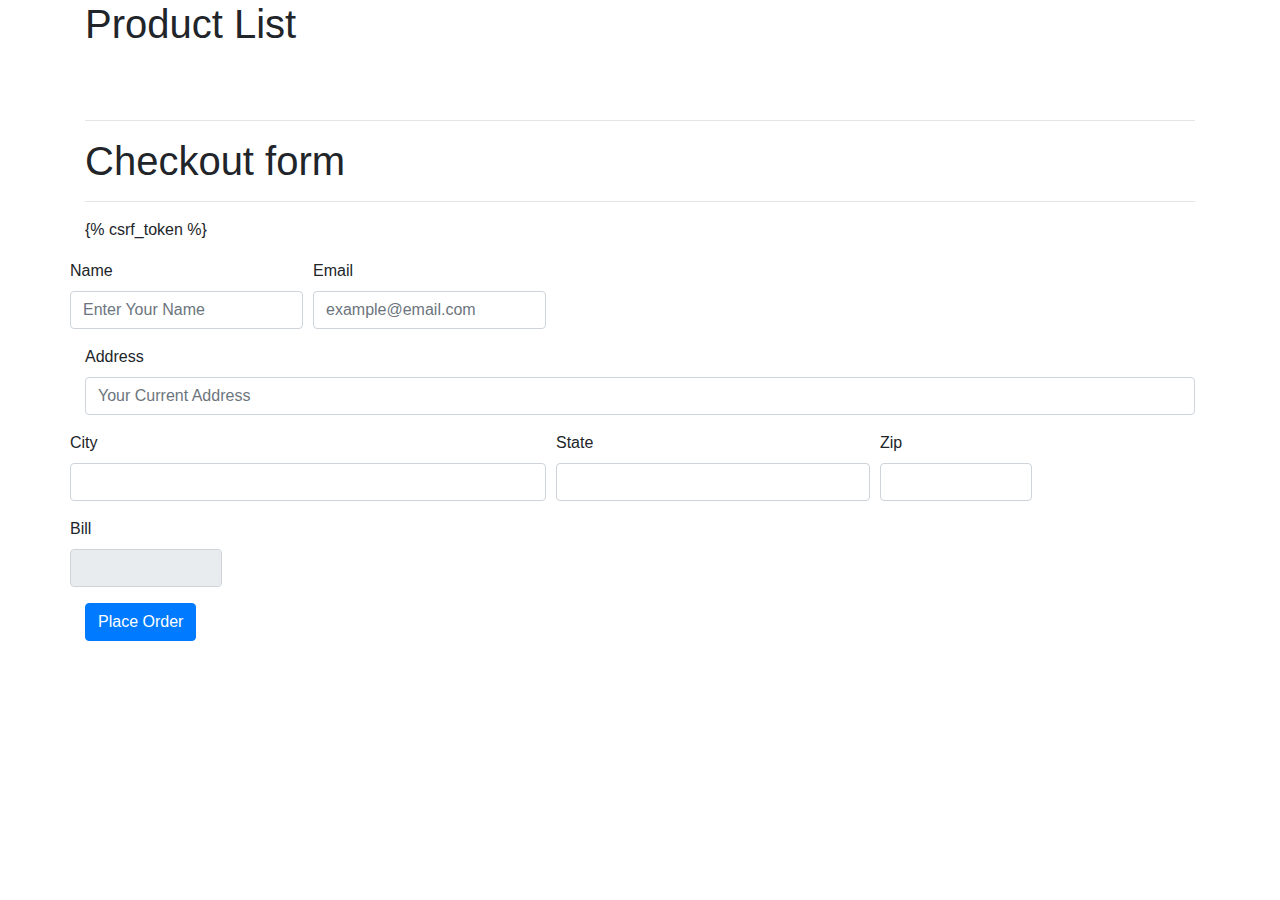
<file: templates/checkout.html>
<!DOCTYPE html>
<html lang="en">
<head>
  <meta charset="UTF-8">
  <meta http-equiv="X-UA-Compatible" content="IE=edge">
  <meta name="viewport" content="width=device-width, initial-scale=1.0">

  <link rel="stylesheet" href="https://maxcdn.bootstrapcdn.com/bootstrap/4.0.0/css/bootstrap.min.css" integrity="sha384-Gn5384xqQ1aoWXA+058RXPxPg6fy4IWvTNh0E263XmFcJlSAwiGgFAW/dAiS6JXm" crossorigin="anonymous">
    
  <script src="https://code.jquery.com/jquery-3.6.0.js" integrity="sha256-H+K7U5CnXl1h5ywQfKtSj8PCmoN9aaq30gDh27Xc0jk=" crossorigin="anonymous"></script>
  
  <title>Dukaan</title>
</head>
<body>
    <div class="container">
      <div class="row">
          <div class="col-md-12"> 
            <h1>Product List</h1>   
            <ul class="list-group" id="item_list">
              <br>                    
            </ul><br><hr>
          </div>
      </div>
      <!-- form -->
      <div class="row">
        <div class="col-md-12">
          <h1>Checkout form</h1> <hr>
          <form method="POST">
            {% csrf_token %}
            <div class="form-group col-md-2"> 
              <input  type="hidden" class="form-control" id="items" name="items">
            </div>
            </div>
            <div class="form-row">
              <div class="form-group col-md-6">
                <label for="inputEmail4">Name</label>
                <input id="name" name="name" type="text" class="form-control" id="inputEmail4" placeholder="Enter Your Name">
              </div>
              <div class="form-group col-md-6">
                <label for="inputPassword4">Email</label>
                <input id="email" name="email"type="email" class="form-control" id="inputPassword4" placeholder="example@email.com">
              </div>
            </div>
            <div class="form-group col-md-12">
              <label for="inputAddress">Address</label>
              <input id="address" name="address" type="text" class="form-control" id="inputAddress" placeholder="Your Current Address">
            </div>
            
            <div class="form-row">
              <div class="form-group col-md-6">
                <label for="inputCity">City</label>
                <input id="city" name="city" type="text" class="form-control" id="inputCity">
              </div>
              <div class="form-group col-md-4">
                <label for="inputState">State</label>
                <input id="state" name="state" type="text" class="form-control" id="inputCity">
              </div>
              <div class="form-group col-md-2">
                <label for="inputZip">Zip</label>
                <input id="zipcode" name="zipcode" type="text" class="form-control" id="inputZip">
              </div>
              <div class="form-group col-md-2">
                <label for="inputZip">Bill</label>
                <input readonly="" type="text" class="form-control" id="total" name="total">
              </div>
            </div>
            <div class="form-group col-md-12"> 
              <button type="submit" class="btn btn-primary order_placed">Place Order</button>
            </div>
            
            
          </form>
        </div>
      </div>
    </div>
</body>
<script type="text/javascript">
  if(localStorage.getItem('cart') == null){
    var cart = {}
  }
  else{
    var cart = JSON.parse(localStorage.getItem('cart'))
    
  }

  total = 0;
  for (item in cart){
    let name = cart[item][1];
    let quantity = cart[item][0];
    let price = cart[item][2];
    total = total + cart[item][2];
    var itemString = `<li class="list-group-item d-flex justify-content-between align-items-center"><span class="badge badge-primary badge-pill">${quantity}</span>${name}<span class="badge badge-warning badge-pill">${price}</span></li>`;
   
    $('#item_list').append(itemString);
  
  }
  totalPrice = `<li class="list-group-item d-flex justify-content-between align-items-center"><b>Your Total Amount</b><span class="badge badge-success">${total}</span></li>`;
  
  $('#item_list').append(totalPrice);
  $('#total').val(total)
  $('#items').val(JSON.stringify(cart));

  $(document).on('click','.order_placed',function(){
      localStorage.clear()
  });
</script>
</html>
</file>
